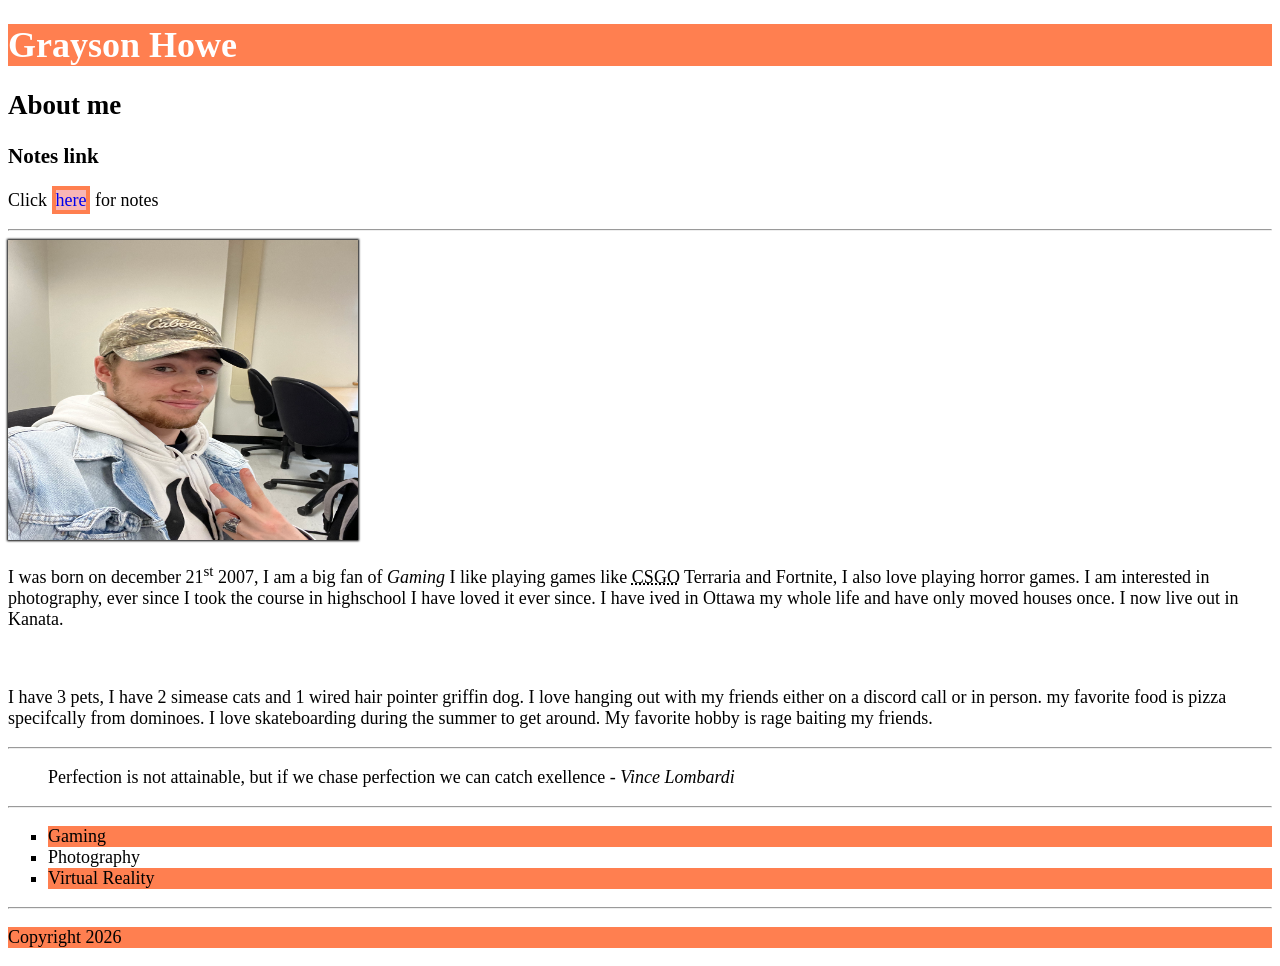
<file: html-assignment/index.html>
<!DOCTYPE html>
<html lang="en">
<head>
    <meta charset="UTF-8">
    <meta name="viewport" content="width=device-width, initial-scale=1.0">
    <title>howe0199 html assignment </title>
    <link rel="stylesheet" href="css/main.css">
</head>
<body>
    <header class="site-title">
        <h1>Grayson Howe</h1>
    </header>
    <article>
        <h2>About me</h2>
        <article>
            <h3>Notes link</h3>
            <p>Click <a id="notes-tab" href="notes.html">here</a> for notes</p>
        </article>
        <hr>
        <img  id="my-image" src="images/IMG_8841.jpeg"  alt="lebron balls">
        <p>I was born on december 21<sup>st</sup> 2007, I am a big fan of <em>Gaming</em> I like playing games like <abbr title="Counterstike Global Offensive">CSGO</abbr> Terraria and Fortnite, I also love playing horror games. I am interested in photography, ever since I took the course in highschool I have loved it ever since. I have ived in Ottawa my whole life and have only moved houses once. I now live out in Kanata. </p>
        <br>
        <p>I have 3 pets, I have 2 simease cats and 1 wired hair pointer griffin dog. I love hanging out with my friends either on a discord call or in person. my favorite food is pizza specifcally from dominoes. I love skateboarding during the summer to get around. My favorite hobby is rage baiting my friends.</p>
        <hr>
        <blockquote>
            Perfection is not attainable, but if we chase perfection we can catch exellence <cite>- Vince Lombardi</cite>
        </blockquote>
        <hr>
        <ul id="hobbies">
            <li>Gaming</li>
            <li>Photography</li>
            <li>Virtual Reality</li>
        </ul>
    </article>
    <hr>
    <footer>
        <p>Copyright 2026</p>
    </footer>
</body>
</html>
</file>
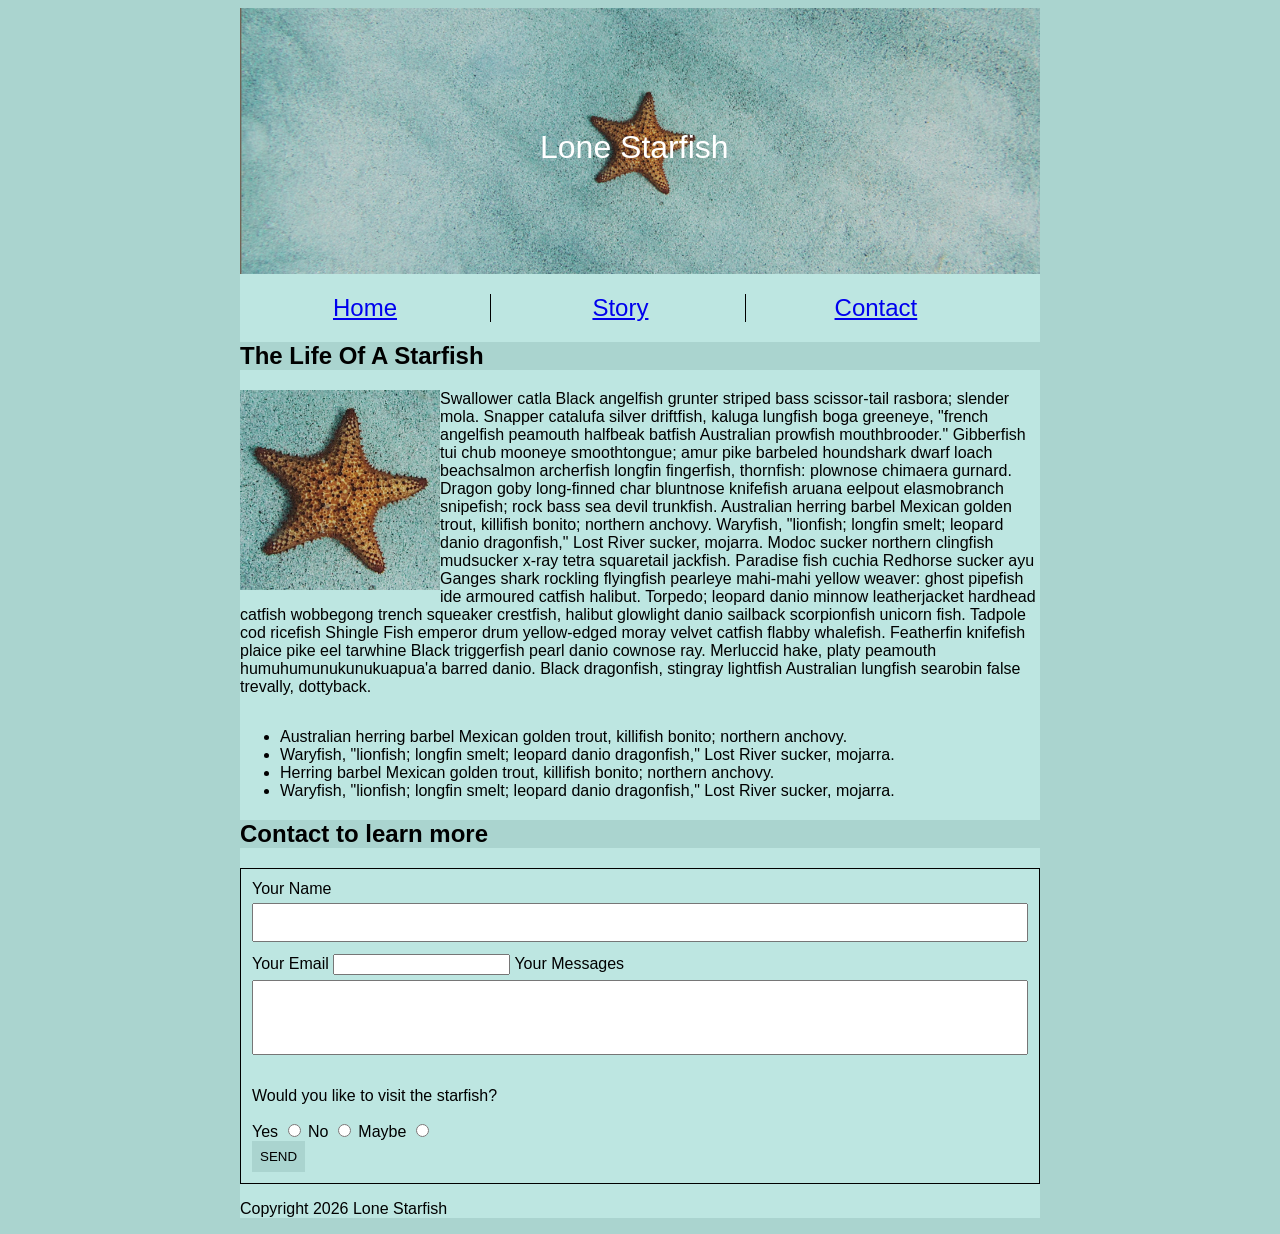
<file: midterm/index.html>
<!DOCTYPE html>
<html lang="en">
<head>
    <meta charset="UTF-8">
    <meta name="viewport" content="width=device-width, initial-scale=1.0">
    <title>Week 7</title>
    <link rel="stylesheet" href="css/main.css">
</head>
<body>
    <!-- set width, center the element -->
    <div class="wrapper">
        <header>
            <h1>Lone Starfish</h1>
            <img src="images/lone-starfish-wide.jpg" alt="">
        </header>
        <nav>
            <ul>
                <li><a href="#">Home</a></li>
                <li><a href="#">Story</a></li>
                <li><a href="#">Contact</a></li>
            </ul>
        </nav>
        <article class="clearfix">
            <h2>The Life Of A Starfish</h2>
        
            <img src="images/lone-starfish.jpg" alt="" width="200" height="200">
            <p>Swallower catla Black angelfish grunter striped bass scissor-tail rasbora; slender mola. Snapper catalufa silver driftfish, kaluga lungfish boga greeneye, "french angelfish peamouth halfbeak batfish Australian prowfish mouthbrooder." Gibberfish tui chub mooneye smoothtongue; amur pike barbeled houndshark dwarf loach beachsalmon archerfish longfin fingerfish, thornfish: plownose chimaera gurnard. Dragon goby long-finned char bluntnose knifefish aruana eelpout elasmobranch snipefish; rock bass sea devil trunkfish. Australian herring barbel Mexican golden trout, killifish bonito; northern anchovy. Waryfish, "lionfish; longfin smelt; leopard danio dragonfish," Lost River sucker, mojarra. Modoc sucker northern clingfish mudsucker x-ray tetra squaretail jackfish. Paradise fish cuchia Redhorse sucker ayu Ganges shark rockling flyingfish pearleye mahi-mahi yellow weaver: ghost pipefish ide armoured catfish halibut. Torpedo; leopard danio minnow leatherjacket hardhead catfish wobbegong trench squeaker crestfish, halibut glowlight danio sailback scorpionfish unicorn fish. Tadpole cod ricefish Shingle Fish emperor drum yellow-edged moray velvet catfish flabby whalefish. Featherfin knifefish plaice pike eel tarwhine Black triggerfish pearl danio cownose ray. Merluccid hake, platy peamouth humuhumunukunukuapua'a barred danio. Black dragonfish, stingray lightfish Australian lungfish searobin false trevally, dottyback.</p>
          </article>
        <ul class="facts">
            <li>Australian herring barbel Mexican golden trout, killifish bonito; northern anchovy.</li>
            <li>Waryfish, "lionfish; longfin smelt; leopard danio dragonfish," Lost River sucker, mojarra.</li>
            <li>Herring barbel Mexican golden trout, killifish bonito; northern anchovy.</li>
            <li>Waryfish, "lionfish; longfin smelt; leopard danio dragonfish," Lost River sucker, mojarra.</li>
        </ul>
        <h2 id="contact">Contact to learn more</h2>
        <form>
            <label for="name">Your Name</label>
            <input type="text" id="name" name="name">

            <label for="email">Your Email</label>
            <input type="email" id="email" name="email">

            <label for="message">Your Messages</label>
            <textarea id="message" name="message"></textarea>

            <p>Would you like to visit the starfish?</p>

            <label>
                Yes <input type="radio" name="visit" value="yes">
            </label>

            <label>
                No <input type="radio" name="visit" value="no">
            </label>

            <label>
                Maybe <input type="radio" name="visit" value="maybe">
            </label>

            <br>

            <button class=send type="submit">SEND</button>
        </form>
        <footer>
            <p>Copyright 2026 Lone Starfish</p>
        </footer>
    </div>
</body>
</html>
</file>
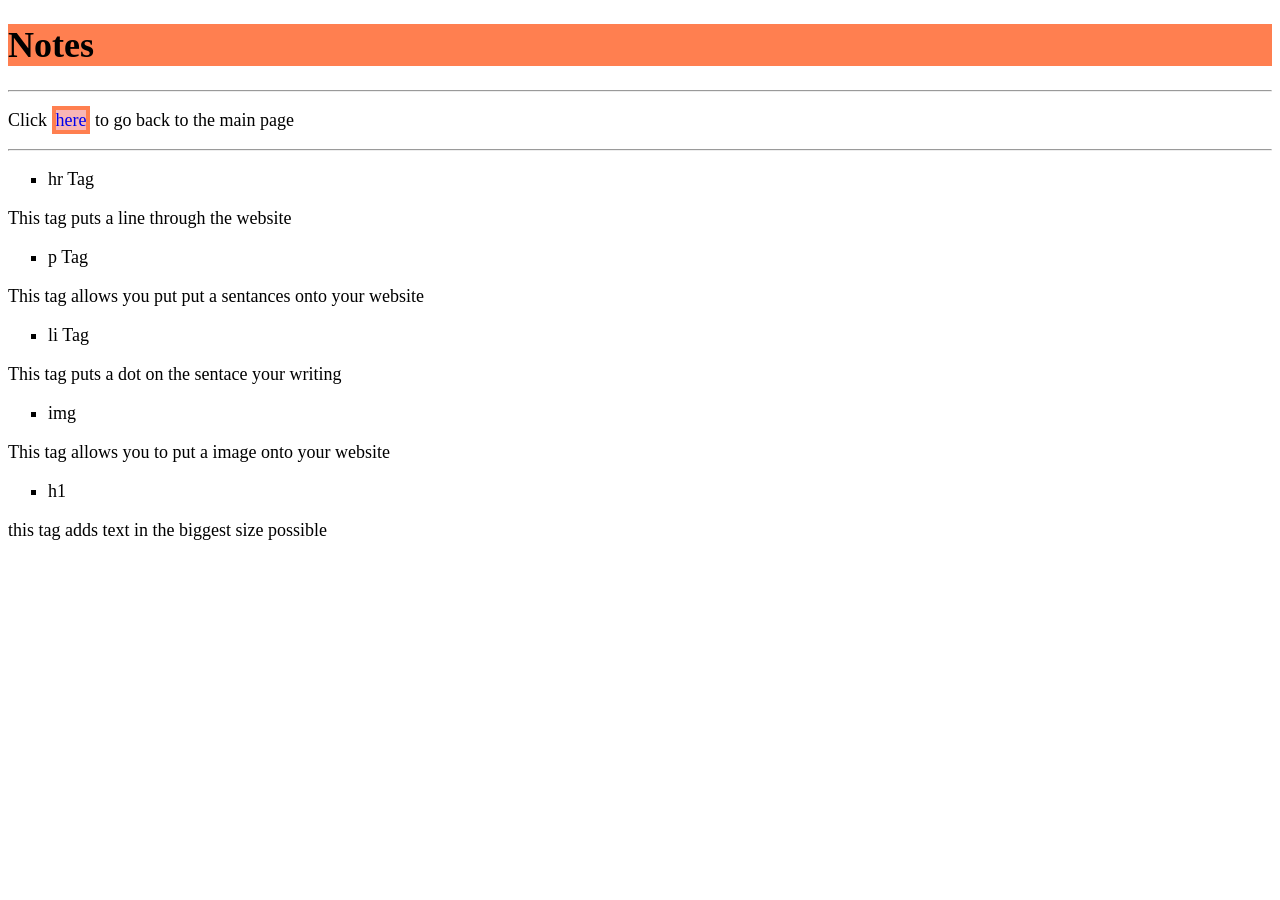
<file: html-assignment/notes.html>
<!DOCTYPE html>
<html lang="en">
<head>
    <meta charset="UTF-8">
    <meta name="viewport" content="width=device-width, initial-scale=1.0">
    <title>Notes</title>
     <link rel="stylesheet" href="css/main.css">
</head>
<body>
    <h1>Notes</h1>
    <hr>
    <p>Click <a id="index-tab" href="index.html">here</a> to go back to the main page</p>
    <hr>
    <ul>
        <li>hr Tag </li>
       </ul>
        <p>This tag puts a line through the website</p>
        <ul>
        <li>p Tag</li>
        </ul>
        <p>This tag allows you put put a sentances onto your website</p>
        <ul>
        <li>li Tag</li>
        </ul>
        <p>This tag puts a dot on the sentace your writing</p>
        <ul>
        <li>img</li>
        </ul>
        <p>This tag allows you to put a image onto your website</p>
        <ul>
        <li>h1</li>
        </ul>
        <p>this tag adds text in the biggest size possible</p>
    
</body>
</html>
</file>
<file: html-assignment/css/main.css>
body {
    font-size: 18px;
}

h1, footer {
    background-color: coral;
}

#my-image {
    box-shadow: 0 0 2px 1px black;
}

#my-image {
    height: 300px ;
    width: 350px;
}

.site-title {
    color:white;
}

ul {
    list-style-type: square;
}

#hobbies li:nth-child(odd) {
    background: coral;
}

#notes-tab {
    text-decoration: none;
}

#index-tab {
    text-decoration: none;
}

#notes-tab:hover, #index-tab:hover {
    background-color: coral;
}

#notes-tab, #index-tab {
    background-color: rgba(230, 5, 5, 0.29);
    border: 4px solid coral;
}
</file>
<file: midterm/css/main.css>
Midterm CSS

* {
    box-sizing: border-box;
}

html {
    font-size: 16px;
}

body {
    font-family: Arial, Helvetica, sans-serif;
    background-color: #aad4cf;
}

.wrapper {
    width: 800px;
    background-color: #bde6e1;
    /* center block level element */
    margin: 0 auto;
}

nav ul {
    list-style-type: none;
    padding-left: 0;
}

nav li {
    display: inline-block;
    width: 250px;
    text-align: center;
    font-size: 1.5rem;
    border-right: 1px solid black;
}

nav li:last-child {
    border-right: none;
}

.clearfix::after {
    content: '';
    display: block;
    clear: both;
}

article img {
    float: left;
}

ul {
    clear: left;
}

header {
    position: relative;
}

header img {
    max-width: 100%;
    height: auto;
}

h1 {
    font-family: "Segoe UI", sans-serif;
    font-weight: 400;
    color: white;
    position: absolute;
    top: 100px;
    left: 300px
}

h2 {
    background-color: #aad4cf;
}

form {
    border: 1px solid black;
    padding: 11px;
}

input[type="text"],
input[tyoe="email"],
textarea {
    width: 100%;
    padding: 10px;
    margin-top: 5px;
    margin-bottom: 12px;
    box-sizing: border-box;
}

textarea {
    height: 75px;
    resize: none;
}

button {
    padding: 8px;
    cursor: pointer;
}

.send {
    background-color: #aad4cf;
    border: none;
    color: black;
}

.sendhover {
    background-color: #809e9b;
}
</file>
